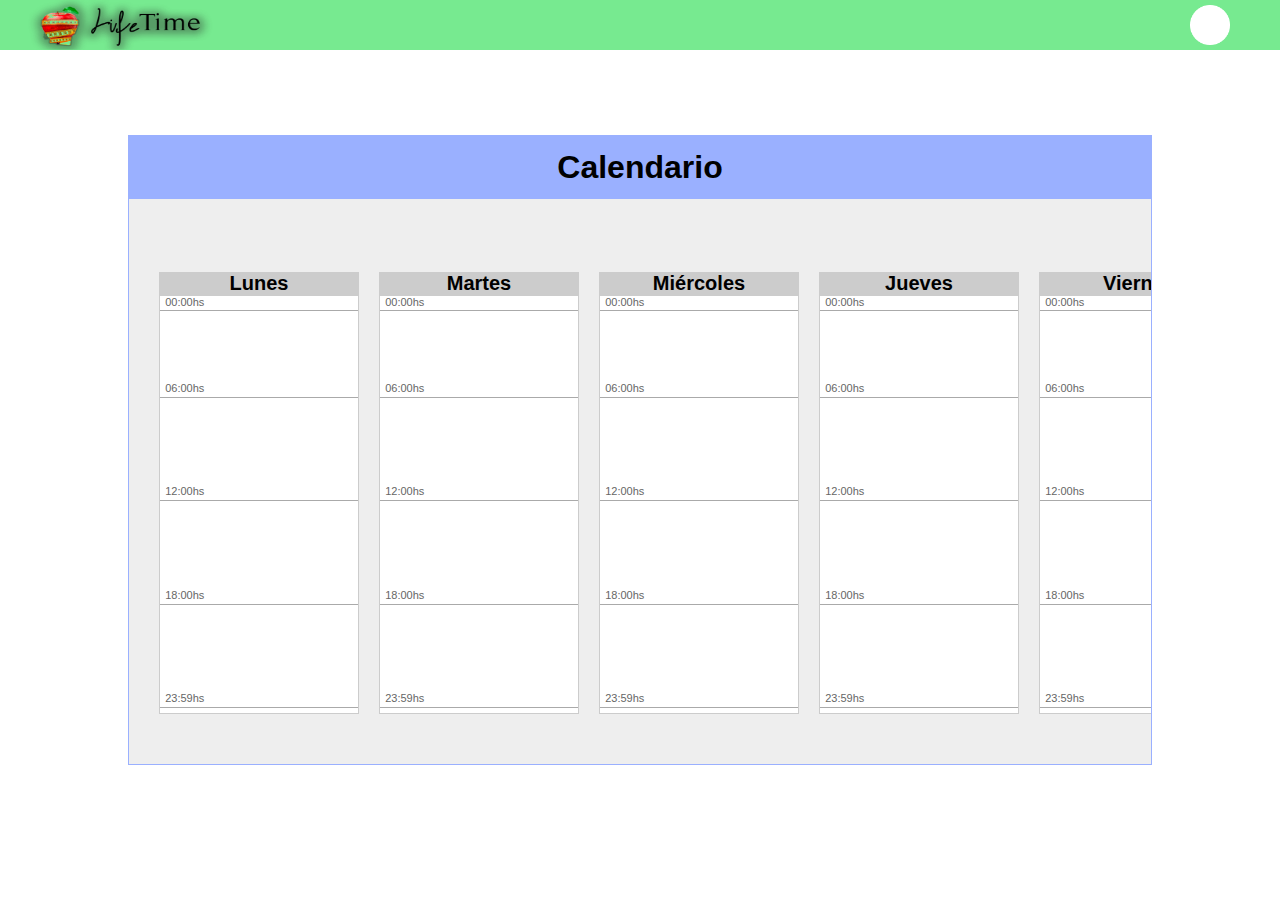
<file: muestra/Prototipo/index.html>
<!DOCTYPE html>
<html>
	<head>
		<meta name="author" content="Lifetime">
		<meta charset="UTF-8" />
		<meta name="viewport" content="width=device-width, initial-scale=1.0" />
		<title>Prueba piloto tiempo</title>
		<link rel="stylesheet" href="./src/styles.css">
	</head>
	<body>
		<!--Header-->
		<header>
			<img id="logo" src="./src/logo.png">
			<img id="user-icon" src="./src/user.png">
		</header>
		<!--Fin Header-->	
		
		<section>
			<div class="modal-calendar-day">
				<div class="modal-calendar-container">
					<div class="modal-calendar-day-container-title">
						<h2>Lunes</h2>
					</div>
					<div class="modal-calendar-day-container-routine">
						<p class="modal-calendar-time modal-calendar-time-00-00hs">00:00hs</p>
						<span class="modal-calendar-separator modal-calendar-separator-00-00hs">&nbsp;</span>
						<p class="modal-calendar-time modal-calendar-time-06-00hs">06:00hs</p>
						<span class="modal-calendar-separator modal-calendar-separator-06-00hs">&nbsp;</span>
						<p class="modal-calendar-time modal-calendar-time-12-00hs">12:00hs</p>
						<span class="modal-calendar-separator modal-calendar-separator-12-00hs">&nbsp;</span>
						<p class="modal-calendar-time modal-calendar-time-18-00hs">18:00hs</p>
						<span class="modal-calendar-separator modal-calendar-separator-18-00hs">&nbsp;</span>
						<p class="modal-calendar-time modal-calendar-time-23-59hs">23:59hs</p>
						<span class="modal-calendar-separator modal-calendar-separator-23-59hs">&nbsp;</span>
					</div>
					<div class="modal-calendar-buttons">
						<button class="add-btn" onclick="abrirElemento('modificar-horario')">Agregar horarios</button>
						<button class="close-btn" onclick="cerrarDia()">Cerrar</button>
					</div>
				</div>
			</div>

			<div class="modal-calendar-day">
				<div class="modal-calendar-container">
					<div class="modal-calendar-day-container-title">
						<h2>Martes</h2>
					</div>
					<div class="modal-calendar-day-container-routine">
						<p class="modal-calendar-time modal-calendar-time-00-00hs">00:00hs</p>
						<span class="modal-calendar-separator modal-calendar-separator-00-00hs">&nbsp;</span>
						<p class="modal-calendar-time modal-calendar-time-06-00hs">06:00hs</p>
						<span class="modal-calendar-separator modal-calendar-separator-06-00hs">&nbsp;</span>
						<p class="modal-calendar-time modal-calendar-time-12-00hs">12:00hs</p>
						<span class="modal-calendar-separator modal-calendar-separator-12-00hs">&nbsp;</span>
						<p class="modal-calendar-time modal-calendar-time-18-00hs">18:00hs</p>
						<span class="modal-calendar-separator modal-calendar-separator-18-00hs">&nbsp;</span>
						<p class="modal-calendar-time modal-calendar-time-23-59hs">23:59hs</p>
						<span class="modal-calendar-separator modal-calendar-separator-23-59hs">&nbsp;</span>
					</div>
					<div class="modal-calendar-buttons">
						<button class="add-btn" onclick="abrirElemento('modificar-horario')">Agregar horarios</button>
						<button class="close-btn" onclick="cerrarDia()">Cerrar</button>
					</div>
				</div>
			</div>

			<div class="modal-calendar-day">
				<div class="modal-calendar-container">
					<div class="modal-calendar-day-container-title">
						<h2>Miércoles</h2>
					</div>
					<div class="modal-calendar-day-container-routine">
						<p class="modal-calendar-time modal-calendar-time-00-00hs">00:00hs</p>
						<span class="modal-calendar-separator modal-calendar-separator-00-00hs">&nbsp;</span>
						<p class="modal-calendar-time modal-calendar-time-06-00hs">06:00hs</p>
						<span class="modal-calendar-separator modal-calendar-separator-06-00hs">&nbsp;</span>
						<p class="modal-calendar-time modal-calendar-time-12-00hs">12:00hs</p>
						<span class="modal-calendar-separator modal-calendar-separator-12-00hs">&nbsp;</span>
						<p class="modal-calendar-time modal-calendar-time-18-00hs">18:00hs</p>
						<span class="modal-calendar-separator modal-calendar-separator-18-00hs">&nbsp;</span>
						<p class="modal-calendar-time modal-calendar-time-23-59hs">23:59hs</p>
						<span class="modal-calendar-separator modal-calendar-separator-23-59hs">&nbsp;</span>
					</div>
					<div class="modal-calendar-buttons">
						<button class="add-btn" onclick="abrirElemento('modificar-horario')">Agregar horarios</button>
						<button class="close-btn" onclick="cerrarDia()">Cerrar</button>
					</div>
				</div>
			</div>

			<div class="modal-calendar-day">
				<div class="modal-calendar-container">
					<div class="modal-calendar-day-container-title">
						<h2>Jueves</h2>
					</div>
					<div class="modal-calendar-day-container-routine">
						<p class="modal-calendar-time modal-calendar-time-00-00hs">00:00hs</p>
						<span class="modal-calendar-separator modal-calendar-separator-00-00hs">&nbsp;</span>
						<p class="modal-calendar-time modal-calendar-time-06-00hs">06:00hs</p>
						<span class="modal-calendar-separator modal-calendar-separator-06-00hs">&nbsp;</span>
						<p class="modal-calendar-time modal-calendar-time-12-00hs">12:00hs</p>
						<span class="modal-calendar-separator modal-calendar-separator-12-00hs">&nbsp;</span>
						<p class="modal-calendar-time modal-calendar-time-18-00hs">18:00hs</p>
						<span class="modal-calendar-separator modal-calendar-separator-18-00hs">&nbsp;</span>
						<p class="modal-calendar-time modal-calendar-time-23-59hs">23:59hs</p>
						<span class="modal-calendar-separator modal-calendar-separator-23-59hs">&nbsp;</span>
					</div>
					<div class="modal-calendar-buttons">
						<button class="add-btn" onclick="abrirElemento('modificar-horario')">Agregar horarios</button>
						<button class="close-btn" onclick="cerrarDia()">Cerrar</button>
					</div>
				</div>
			</div>

			<div class="modal-calendar-day">
				<div class="modal-calendar-container">
					<div class="modal-calendar-day-container-title">
						<h2>Viernes</h2>
					</div>
					<div class="modal-calendar-day-container-routine">
						<p class="modal-calendar-time modal-calendar-time-00-00hs">00:00hs</p>
						<span class="modal-calendar-separator modal-calendar-separator-00-00hs">&nbsp;</span>
						<p class="modal-calendar-time modal-calendar-time-06-00hs">06:00hs</p>
						<span class="modal-calendar-separator modal-calendar-separator-06-00hs">&nbsp;</span>
						<p class="modal-calendar-time modal-calendar-time-12-00hs">12:00hs</p>
						<span class="modal-calendar-separator modal-calendar-separator-12-00hs">&nbsp;</span>
						<p class="modal-calendar-time modal-calendar-time-18-00hs">18:00hs</p>
						<span class="modal-calendar-separator modal-calendar-separator-18-00hs">&nbsp;</span>
						<p class="modal-calendar-time modal-calendar-time-23-59hs">23:59hs</p>
						<span class="modal-calendar-separator modal-calendar-separator-23-59hs">&nbsp;</span>
					</div>
					<div class="modal-calendar-buttons">
						<button class="add-btn" onclick="abrirElemento('modificar-horario')">Agregar horarios</button>
						<button class="close-btn" onclick="cerrarDia()">Cerrar</button>
					</div>
				</div>
			</div>

			<div class="modal-calendar-day">
				<div class="modal-calendar-container">
					<div class="modal-calendar-day-container-title">
						<h2>Sábado</h2>
					</div>
					<div class="modal-calendar-day-container-routine">
						<p class="modal-calendar-time modal-calendar-time-00-00hs">00:00hs</p>
						<span class="modal-calendar-separator modal-calendar-separator-00-00hs">&nbsp;</span>
						<p class="modal-calendar-time modal-calendar-time-06-00hs">06:00hs</p>
						<span class="modal-calendar-separator modal-calendar-separator-06-00hs">&nbsp;</span>
						<p class="modal-calendar-time modal-calendar-time-12-00hs">12:00hs</p>
						<span class="modal-calendar-separator modal-calendar-separator-12-00hs">&nbsp;</span>
						<p class="modal-calendar-time modal-calendar-time-18-00hs">18:00hs</p>
						<span class="modal-calendar-separator modal-calendar-separator-18-00hs">&nbsp;</span>
						<p class="modal-calendar-time modal-calendar-time-23-59hs">23:59hs</p>
						<span class="modal-calendar-separator modal-calendar-separator-23-59hs">&nbsp;</span>
					</div>
					<div class="modal-calendar-buttons">
						<button class="add-btn" onclick="abrirElemento('modificar-horario')">Agregar horarios</button>
						<button class="close-btn" onclick="cerrarDia()">Cerrar</button>
					</div>
				</div>
			</div>

			<div class="modal-calendar-day">
				<div class="modal-calendar-container">
					<div class="modal-calendar-day-container-title">
						<h2>Domingo</h2>
					</div>
					<div class="modal-calendar-day-container-routine">
						<p class="modal-calendar-time modal-calendar-time-00-00hs">00:00hs</p>
						<span class="modal-calendar-separator modal-calendar-separator-00-00hs">&nbsp;</span>
						<p class="modal-calendar-time modal-calendar-time-06-00hs">06:00hs</p>
						<span class="modal-calendar-separator modal-calendar-separator-06-00hs">&nbsp;</span>
						<p class="modal-calendar-time modal-calendar-time-12-00hs">12:00hs</p>
						<span class="modal-calendar-separator modal-calendar-separator-12-00hs">&nbsp;</span>
						<p class="modal-calendar-time modal-calendar-time-18-00hs">18:00hs</p>
						<span class="modal-calendar-separator modal-calendar-separator-18-00hs">&nbsp;</span>
						<p class="modal-calendar-time modal-calendar-time-23-59hs">23:59hs</p>
						<span class="modal-calendar-separator modal-calendar-separator-23-59hs">&nbsp;</span>
					</div>
					<div class="modal-calendar-buttons">
						<button class="add-btn" onclick="abrirElemento('modificar-horario')">Agregar horarios</button>
						<button class="close-btn" onclick="cerrarDia()">Cerrar</button>
					</div>
				</div>
			</div>

			<div id="calendar-container">
				<div id="calendar-container-title">
					<h1>Calendario</h1>
				</div>
				<div id="calendar-container-list-days">
					<button class="calendar-day-container" onclick="abrirDia(this)">
						<div class="calendar-day-container-title">
							<h2>Lunes</h2>
						</div>
						<div class="calendar-day-container-routine">
							<p class="calendar-time calendar-time-00-00hs">00:00hs</p>
							<span class="calendar-separator calendar-separator-00-00hs">&nbsp;</span>
							<p class="calendar-time calendar-time-06-00hs">06:00hs</p>
							<span class="calendar-separator calendar-separator-06-00hs">&nbsp;</span>
							<p class="calendar-time calendar-time-12-00hs">12:00hs</p>
							<span class="calendar-separator calendar-separator-12-00hs">&nbsp;</span>
							<p class="calendar-time calendar-time-18-00hs">18:00hs</p>
							<span class="calendar-separator calendar-separator-18-00hs">&nbsp;</span>
							<p class="calendar-time calendar-time-23-59hs">23:59hs</p>
							<span class="calendar-separator calendar-separator-23-59hs">&nbsp;</span>
						</div>
					</button>
					<button class="calendar-day-container" onclick="abrirDia(this)">
						<div class="calendar-day-container-title">
							<h2>Martes</h2>
						</div>
						<div class="calendar-day-container-routine">
							<p class="calendar-time calendar-time-00-00hs">00:00hs</p>
							<span class="calendar-separator calendar-separator-00-00hs">&nbsp;</span>
							<p class="calendar-time calendar-time-06-00hs">06:00hs</p>
							<span class="calendar-separator calendar-separator-06-00hs">&nbsp;</span>
							<p class="calendar-time calendar-time-12-00hs">12:00hs</p>
							<span class="calendar-separator calendar-separator-12-00hs">&nbsp;</span>
							<p class="calendar-time calendar-time-18-00hs">18:00hs</p>
							<span class="calendar-separator calendar-separator-18-00hs">&nbsp;</span>
							<p class="calendar-time calendar-time-23-59hs">23:59hs</p>
							<span class="calendar-separator calendar-separator-23-59hs">&nbsp;</span>
						</div>
					</button>
					<button class="calendar-day-container" onclick="abrirDia(this)">
						<div class="calendar-day-container-title">
							<h2>Miércoles</h2>
						</div>
						<div class="calendar-day-container-routine">
							<p class="calendar-time calendar-time-00-00hs">00:00hs</p>
							<span class="calendar-separator calendar-separator-00-00hs">&nbsp;</span>
							<p class="calendar-time calendar-time-06-00hs">06:00hs</p>
							<span class="calendar-separator calendar-separator-06-00hs">&nbsp;</span>
							<p class="calendar-time calendar-time-12-00hs">12:00hs</p>
							<span class="calendar-separator calendar-separator-12-00hs">&nbsp;</span>
							<p class="calendar-time calendar-time-18-00hs">18:00hs</p>
							<span class="calendar-separator calendar-separator-18-00hs">&nbsp;</span>
							<p class="calendar-time calendar-time-23-59hs">23:59hs</p>
							<span class="calendar-separator calendar-separator-23-59hs">&nbsp;</span>
						</div>
					</button>
					<button class="calendar-day-container" onclick="abrirDia(this)">
						<div class="calendar-day-container-title">
							<h2>Jueves</h2>
						</div>
						<div class="calendar-day-container-routine">
							<p class="calendar-time calendar-time-00-00hs">00:00hs</p>
							<span class="calendar-separator calendar-separator-00-00hs">&nbsp;</span>
							<p class="calendar-time calendar-time-06-00hs">06:00hs</p>
							<span class="calendar-separator calendar-separator-06-00hs">&nbsp;</span>
							<p class="calendar-time calendar-time-12-00hs">12:00hs</p>
							<span class="calendar-separator calendar-separator-12-00hs">&nbsp;</span>
							<p class="calendar-time calendar-time-18-00hs">18:00hs</p>
							<span class="calendar-separator calendar-separator-18-00hs">&nbsp;</span>
							<p class="calendar-time calendar-time-23-59hs">23:59hs</p>
							<span class="calendar-separator calendar-separator-23-59hs">&nbsp;</span>
						</div>
					</button>
					<button class="calendar-day-container" onclick="abrirDia(this)">
						<div class="calendar-day-container-title">
							<h2>Viernes</h2>
						</div>
						<div class="calendar-day-container-routine">
							<p class="calendar-time calendar-time-00-00hs">00:00hs</p>
							<span class="calendar-separator calendar-separator-00-00hs">&nbsp;</span>
							<p class="calendar-time calendar-time-06-00hs">06:00hs</p>
							<span class="calendar-separator calendar-separator-06-00hs">&nbsp;</span>
							<p class="calendar-time calendar-time-12-00hs">12:00hs</p>
							<span class="calendar-separator calendar-separator-12-00hs">&nbsp;</span>
							<p class="calendar-time calendar-time-18-00hs">18:00hs</p>
							<span class="calendar-separator calendar-separator-18-00hs">&nbsp;</span>
							<p class="calendar-time calendar-time-23-59hs">23:59hs</p>
							<span class="calendar-separator calendar-separator-23-59hs">&nbsp;</span>
						</div>
					</button>
					<button class="calendar-day-container" onclick="abrirDia(this)">
						<div class="calendar-day-container-title">
							<h2>Sábado</h2>
						</div>
						<div class="calendar-day-container-routine">
							<p class="calendar-time calendar-time-00-00hs">00:00hs</p>
							<span class="calendar-separator calendar-separator-00-00hs">&nbsp;</span>
							<p class="calendar-time calendar-time-06-00hs">06:00hs</p>
							<span class="calendar-separator calendar-separator-06-00hs">&nbsp;</span>
							<p class="calendar-time calendar-time-12-00hs">12:00hs</p>
							<span class="calendar-separator calendar-separator-12-00hs">&nbsp;</span>
							<p class="calendar-time calendar-time-18-00hs">18:00hs</p>
							<span class="calendar-separator calendar-separator-18-00hs">&nbsp;</span>
							<p class="calendar-time calendar-time-23-59hs">23:59hs</p>
							<span class="calendar-separator calendar-separator-23-59hs">&nbsp;</span>
						</div>
					</button>
					<button class="calendar-day-container" onclick="abrirDia(this)">
						<div class="calendar-day-container-title">
							<h2>Domingo</h2>
						</div>
						<div class="calendar-day-container-routine">
							<p class="calendar-time calendar-time-00-00hs">00:00hs</p>
							<span class="calendar-separator calendar-separator-00-00hs">&nbsp;</span>
							<p class="calendar-time calendar-time-06-00hs">06:00hs</p>
							<span class="calendar-separator calendar-separator-06-00hs">&nbsp;</span>
							<p class="calendar-time calendar-time-12-00hs">12:00hs</p>
							<span class="calendar-separator calendar-separator-12-00hs">&nbsp;</span>
							<p class="calendar-time calendar-time-18-00hs">18:00hs</p>
							<span class="calendar-separator calendar-separator-18-00hs">&nbsp;</span>
							<p class="calendar-time calendar-time-23-59hs">23:59hs</p>
							<span class="calendar-separator calendar-separator-23-59hs">&nbsp;</span>
						</div>
					</button>
				</div>
			</div>
			<div id="modificar-horario">
				<input type="number" name="inicio" id="nuevo-horario-inicio" />
				<input type="number" name="fin" id="nuevo-horario-fin" />
				<input type="text" name="tag" id="nuevo-horario-tag" />
				<input type="color" name="color" id="nuevo-horario-color" />
				<button type="button" onclick="agregarNuevoHorario()">Aceptar</button>
				<button type="button" onclick="cerrarElemento('modificar-horario')">Cancelar</button>
			</div>
		</section>

		<footer>
		</footer>
		
		<script src="./src/scripts.js" async defer></script>
	</body>
</html>
</file>
<file: muestra/Prototipo/src/styles.css>
*{
	box-sizing: border-box;
	margin: 0;
	padding: 0;
	font-family: 'Segoe UI', Tahoma, Geneva, Verdana, sans-serif;
}

body{
	display: grid;
	grid-template-rows: 1fr auto 1fr;
	min-height: 100vh;
	width: 100%;
	overflow: hidden;
}

header{
	background-color: #77EA90;
	height: 50px;
	width: 100%;
	display: flex;
	flex-direction: row;
	justify-content: space-between;
	align-items: center;
	padding-right: 50px;
}

header img{
	margin: 0;
	padding: 0;
	display: inline-block;
	width: auto;
}

header #logo{
	width: 250px;
	height: 50px;
}

header #user-icon{
	width: 40px;
	height: 40px;
}

#calendar-container{
	display: grid;
	grid-template-rows: 10% 90%;
	width: 80%;
	height: 70vh;
	margin: auto;
	background-color: #EEEEEE;
	border: 1px solid #9AB0FF;
}

#calendar-container #calendar-container-title{
	text-align: center;
	background-color: #9AB0FF;
	display: grid;
}

#calendar-container #calendar-container-title h1{
	align-self: center;
	margin: 0;
	padding: 0;
}

#calendar-container #calendar-container-list-days{
	height: 100%;
	max-width: 80vw;
	width: 100%;
	display: grid;
	grid-template-columns: repeat(7, 200px);
	gap: 20px;
	overflow-x: scroll;
	align-self: center;
	padding: 2% 30px 2% 30px;
}

.calendar-day-container{
	height: 80%;
	padding: 0;
	margin: 0;
	border: 0;
	display: block;
	background-color: transparent;
	text-decoration: none;
	align-self: center;
}

.calendar-day-container:hover{
	transition-duration: 0.2s;
	cursor: pointer;
}

.calendar-day-container:hover .calendar-day-container-title{
	background-color: #606470;
	transition-duration: 0.2s;
	color:white;
	box-shadow: 5px 5px 0 0 #606470;
}

.calendar-day-container:hover .calendar-day-container-routine{
	border: 1px solid #606470;
	transition-duration: 0.2s;
	box-shadow: 5px 5px 0 0 #606470;
}

.calendar-day-container-title{
	text-align: center;
	background-color: #CCC;
	margin: 0;
	padding: 0;
}

.calendar-day-container-routine{
	display: grid;
	height: 100%;
	grid-template-columns: repeat(4, 25%);
	grid-template-rows: repeat(288, 0.3472222222222222%);
	background-color: white;
	border: 1px solid #CCC;
}

.calendar-day-container-routine .calendar-time{
	font-size: 11px;
	grid-column: 1/2;
	color: #666;
}

.calendar-day-container-routine .calendar-separator{
	grid-column: 1/5;
	background-color: #AAA;
	width: 100%;
	height: 1px;
	align-self: flex-end;
	margin: 0;
	padding: 0;
}

.calendar-time-00-00hs{grid-row: 1/2;}
.calendar-separator-00-00hs{grid-row: 11/12;}

.calendar-time-06-00hs{grid-row: 61/62;}
.calendar-separator-06-00hs{grid-row: 71/72;}

.calendar-time-12-00hs{grid-row: 133/134;}
.calendar-separator-12-00hs{grid-row: 143/144;}

.calendar-time-18-00hs{grid-row: 205/206;}
.calendar-separator-18-00hs{grid-row: 215/216;}

.calendar-time-23-59hs{grid-row: 277/278;}
.calendar-separator-23-59hs{grid-row: 287/288;}

.modal-calendar-day{
	width: 100%;
	min-height: 100vh;
	background-color: rgba(0,0,0,0.5);
	position: absolute;
	z-index: 999;
	top: 0;
	left: 0;
	display: none;
}

.modal-calendar-container{
	height: 70vh;
	width: 50%;
	margin: 5vh auto 0 auto;
}

.modal-calendar-day-container-title{
	text-align: center;
	background-color: #CCC;
	margin: 0;
	padding: 2% 0;
}

.modal-calendar-day-container-routine{
	display: grid;
	height: 100%;
	grid-template-columns: repeat(4, 25%);
	grid-template-rows: repeat(288, 0.34482758%);
	background-color: white;
	border: 1px solid #CCC;
	padding: 0 0 2vh 0;
}

.modal-calendar-day-container-routine .modal-calendar-time{
	font-size: 100%;
	grid-column: 1/2;
	color: #666;
}

.modal-calendar-day-container-routine .modal-calendar-separator{
	grid-column: 1/5;
	background-color: #AAA;
	width: 100%;
	height: 1px;
	align-self: flex-end;
	margin: 0;
	padding: 0;
}

.modal-calendar-time-00-00hs{grid-row: 1/2;}
.modal-calendar-separator-00-00hs{grid-row: 11/12;}

.modal-calendar-time-06-00hs{grid-row: 61/62;}
.modal-calendar-separator-06-00hs{grid-row: 71/72;}

.modal-calendar-time-12-00hs{grid-row: 133/134;}
.modal-calendar-separator-12-00hs{grid-row: 143/144;}

.modal-calendar-time-18-00hs{grid-row: 205/206;}
.modal-calendar-separator-18-00hs{grid-row: 216/216;}

.modal-calendar-time-23-59hs{grid-row: 277/278;}
.modal-calendar-separator-23-59hs{grid-row: 287/288;}

.modal-calendar-buttons{
	display: flex;
	width: 80%;
	margin: auto;
	justify-content: space-around;
	margin-top: 5%;
}

.modal-calendar-buttons button{
	width: fit-content;
	border-radius: 15px;
	border: 1px solid rgba(0,0,0,0.5);
	font-size: 150%;
	padding: 10px;
	color: #333;
	cursor: pointer;
}

.modal-calendar-buttons button:hover{
	opacity: 0.8;
	transition-duration: 0.1s;
}

.close-btn{
	background-color: #f9a4a4;
}

.add-btn{
	background-color: #B5F9A4;
}

#modificar-horario {
	display: none;
	z-index: 1000;
	width: 75vw;
	height: 25vh;
	position: absolute;
	left: 50%;
	top: 50%;
	transform: translateX(-50%) translateY(-50%);
}
</file>
